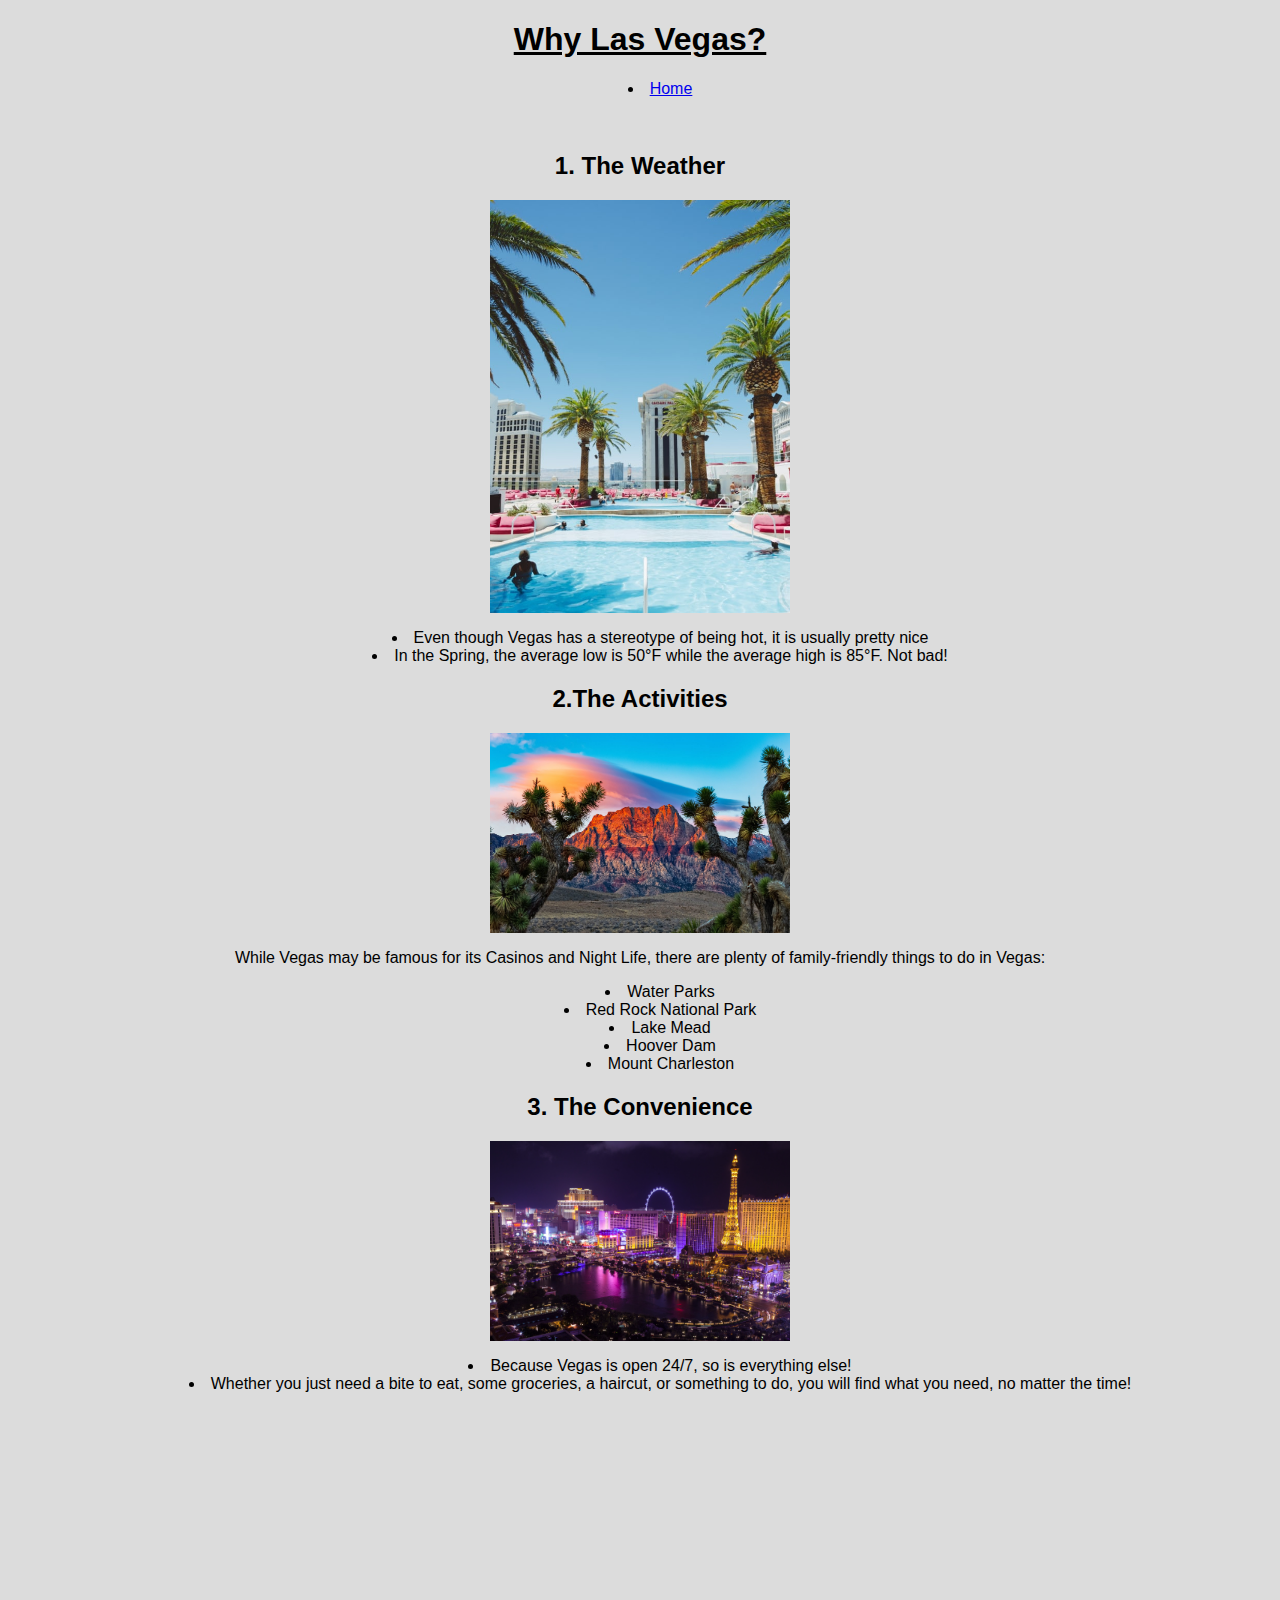
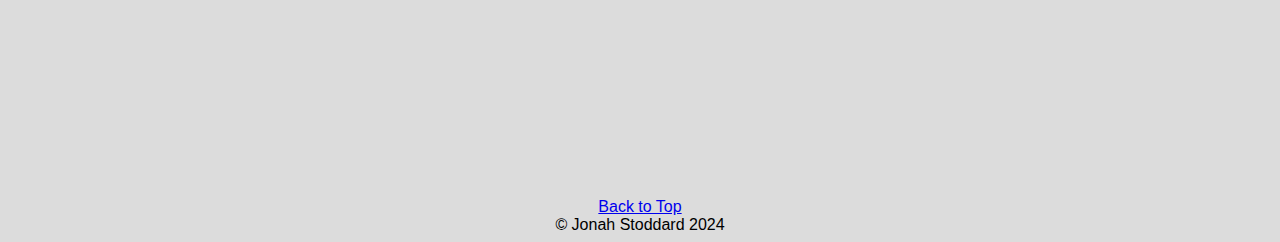
<file: FREEPAGE.html>
<!DOCTYPE html>
<html lang="en">
<head>
    <meta charset="UTF-8">
    <meta name="viewport" content="width=device-width, initial-scale=1.0">
    <title>Document</title>
    <link rel="stylesheet" type="text/css" href="../css/myStyles.css"> <!-- Corrected the link -->
    <style>
        .video-container{
            display: flex;
            justify-content: center;
            align-items: center;

        }
        body {
            text-align: center; /* Center aligning the content */
            background-color: gainsboro;
        }
        .center-content {
            display: inline-block; /* Ensuring content is centered */
            text-align: left; /* Left-aligning content within centered container */
        }
        .centered-img {
            display: block;
            margin: 0 auto; /* Centering the images */
        }
        .centered-title {
            text-align: center; /* Centering the titles */
        }
        .centered-ol {
            text-align: center;
        }
        .back-to-top {
            margin-top: 20px; /* Adjust as needed */
            display: block;
            text-align: center;
        }
    </style>
</head>
<body>
    <div class="common header">
        <h1 style="color: black; text-decoration-line: underline;">Why Las Vegas?</h1>
    </div>
    
    <nav>
        <nav class="navbar navbar-expand-lg navbar-light" id="mainNav">
            <div class="container px-4 px-lg-5">
                <a class="navbar-brand" href="index.html"></a>
                    <i class="fas fa-bars"></i>
                </button>
                <div class="collapse navbar-collapse" id="navbarResponsive">
                    <ul class="navbar-nav ms-auto py-4 py-lg-0">
                        <li class="nav-item"><a class="nav-link px-lg-3 py-3 py-lg-4" href="index.html">Home</a></li>
                    </ul>
                </div>
            </div>
        </nav>
    </nav>
    <div class="center-content">
        <br>
              <h2 class="centered-title">1. The Weather</h2>
              <img src="../assets/img/LasVegasPool.jpg" alt="pool" width="300" class="centered-img"> 
                <ul>
                <li>Even though Vegas has a stereotype of being hot, it is usually pretty nice</li>
                <li>In the Spring, the average low is 50°F while the average high is 85°F. Not bad!</li>
              </ul>
            </li>
              <h2 class="centered-title">2.The Activities</h2>
              <img src="../assets/img/RedRock.jpg" alt="RedRock" width="300" class="centered-img"> 
              <p style = "text-align: center;">While Vegas may be famous for its Casinos and Night Life, there are plenty of family-friendly things to do in Vegas:</p>
              <ul>
                <li>Water Parks</li>
                <li>Red Rock National Park</li>
                <li>Lake Mead</li>
                <li>Hoover Dam</li>
                <li>Mount Charleston</li>
              </ul>
            </li>
              <h2 class="centered-title">3. The Convenience</h2>
              <img src="../assets/img/Vegas-Night.png" alt="Night" width="300" class="centered-img"> 
              <ul>
                <li>Because Vegas is open 24/7, so is everything else!</li>
                <li>Whether you just need a bite to eat, some groceries, a haircut, or something to do, you will find what you need, no matter the time!</li>
              </ul>
            </li>
        </ol>
        <div class="video-container">
            <iframe width="560" height="315" src="https://www.youtube.com/embed/jFw6UcIU4mU?si=_tGCRqu5iOLHXeX_" title="YouTube video player" frameborder="0" allow="accelerometer; autoplay; clipboard-write; encrypted-media; gyroscope; picture-in-picture; web-share" referrerpolicy="strict-origin-when-cross-origin" allowfullscreen></iframe> </div> <br><br><br>
            <div style="align-items: center;"
            class='tableauPlaceholder' id='viz1712961768069' style='position: relative'><noscript><a href='#'><img alt='Las Vegas-dash ' src='https:&#47;&#47;public.tableau.com&#47;static&#47;images&#47;La&#47;LasVegas-default&#47;LasVegas-dash&#47;1_rss.png' style='border: none' /></a></noscript><object class='tableauViz'  style='display:none;'><param name='host_url' value='https%3A%2F%2Fpublic.tableau.com%2F' /> <param name='embed_code_version' value='3' /> <param name='site_root' value='' /><param name='name' value='LasVegas-default&#47;LasVegas-dash' /><param name='tabs' value='no' /><param name='toolbar' value='no' /><param name='static_image' value='https:&#47;&#47;public.tableau.com&#47;static&#47;images&#47;La&#47;LasVegas-default&#47;LasVegas-dash&#47;1.png' /> <param name='animate_transition' value='yes' /><param name='display_static_image' value='yes' /><param name='display_spinner' value='yes' /><param name='display_overlay' value='yes' /><param name='display_count' value='yes' /><param name='language' value='en-US' /></object></div>                <script type='text/javascript'>                    var divElement = document.getElementById('viz1712961768069');                    var vizElement = divElement.getElementsByTagName('object')[0];                    if ( divElement.offsetWidth > 800 ) { vizElement.style.width='100%';vizElement.style.height=(divElement.offsetWidth*0.75)+'px';} else if ( divElement.offsetWidth > 500 ) { vizElement.style.width='100%';vizElement.style.height=(divElement.offsetWidth*0.75)+'px';} else { vizElement.style.width='100%';vizElement.style.height='700px';}                     var scriptElement = document.createElement('script');                    scriptElement.src = 'https://public.tableau.com/javascripts/api/viz_v1.js';                    vizElement.parentNode.insertBefore(scriptElement, vizElement);                </script>  
        <a href="#" class="back-to-top">Back to Top</a>
        <div style="text-align: center;"
        class="small text-center text-muted fst-italic">&copy; Jonah Stoddard 2024</div>
    </div>
</body>
</html>
</file>
<file: css/myStyles.css>
h1{
    color: blanchedalmond
}
span{
    color: blanchedalmond   
}
h3{
    font-weight: 100;
}
ol{
    display: inline-block;
    text-align: initial;
}
ul {
    text-align: center;
    list-style-position: inside;
}
img{
    align-items: center;
  }
.mainbody{
    text-align: center;
  }
.header{ 
    text-align: center;
  }
ol{
    text-align: center;
    list-style-position: inside;
  }
body {
    text-align: center; /* Center aligning the content */
    background-color: gainsboro;
    font-family: 'Lucida Sans', 'Lucida Sans Regular', 'Lucida Grande', 'Lucida Sans Unicode', Geneva, Verdana, sans-serif;

}
.center-content {
    display: inline-block; /* Ensuring content is centered */
    text-align: left; /* Left-aligning content within centered container */
}
.centered-img {
    display: block;
    margin: 0 auto; /* Centering the images */
}
.centered-title {
    text-align: center; /* Centering the titles */
}
.centered-ol {
    text-align: center;
}
.back-to-top {
    margin-top: 20px; /* Adjust as needed */
    display: block;
    text-align: center;
}
</file>
